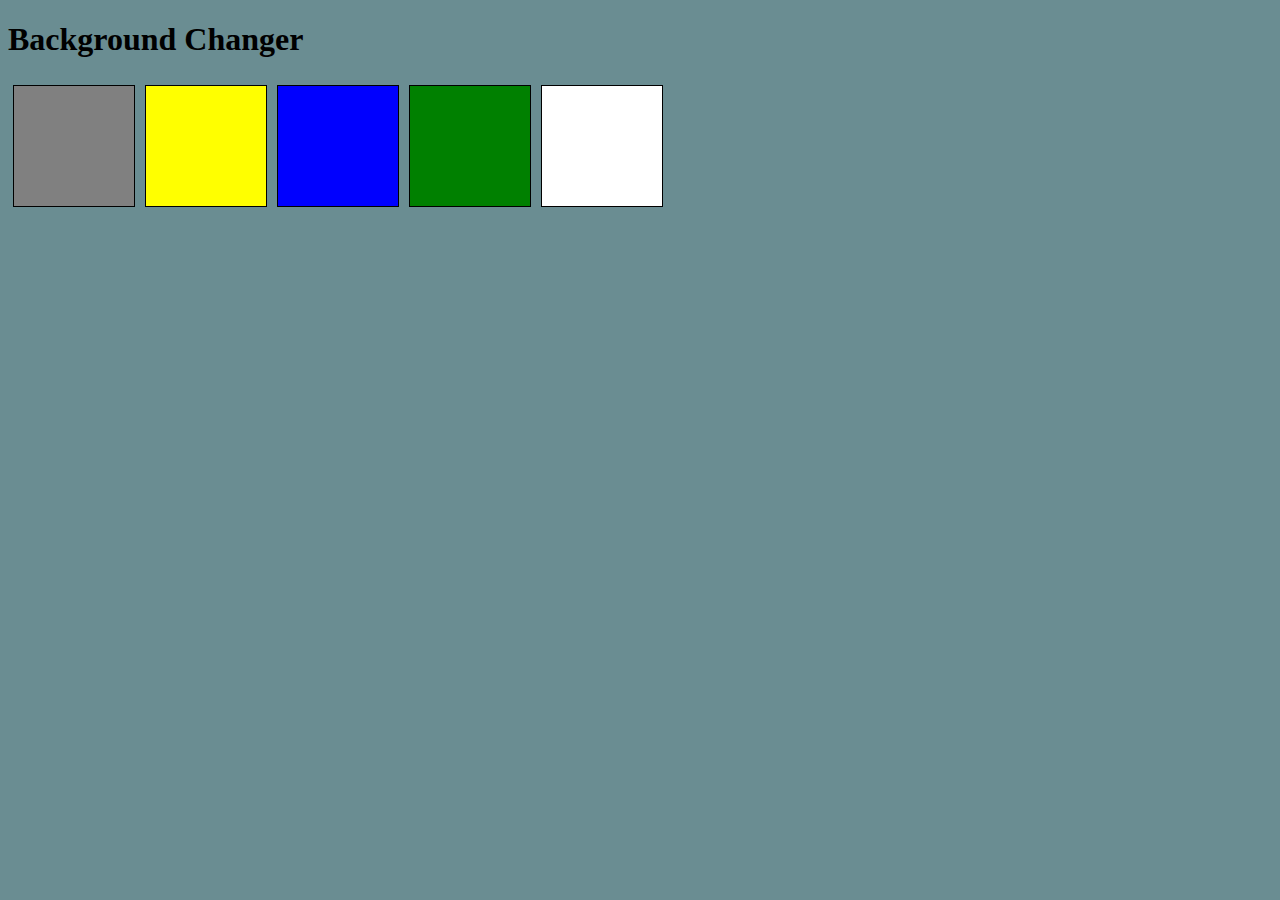
<file: ColorChanger/index.html>
<!DOCTYPE html>
<html lang="en">
  <head>
    <meta charset="UTF-8" />
    <meta name="viewport" content="width=device-width, initial-scale=1.0" />

    <title>Background changer using JavaScript</title>
    <link rel="stylesheet" href="style.css" />
  </head>
  <body>
    <h1>Background Changer</h1>
    <div id="colorbox">
      <span class="button" id="grey"></span>
      <span class="button" id="yellow"></span>
      <span class="button" id="blue"></span>
      <span class="button" id="green"></span>
      <span class="button" id="white"></span>
    </div>

    <script src="color.js"></script>
  </body>
</html>
</file>
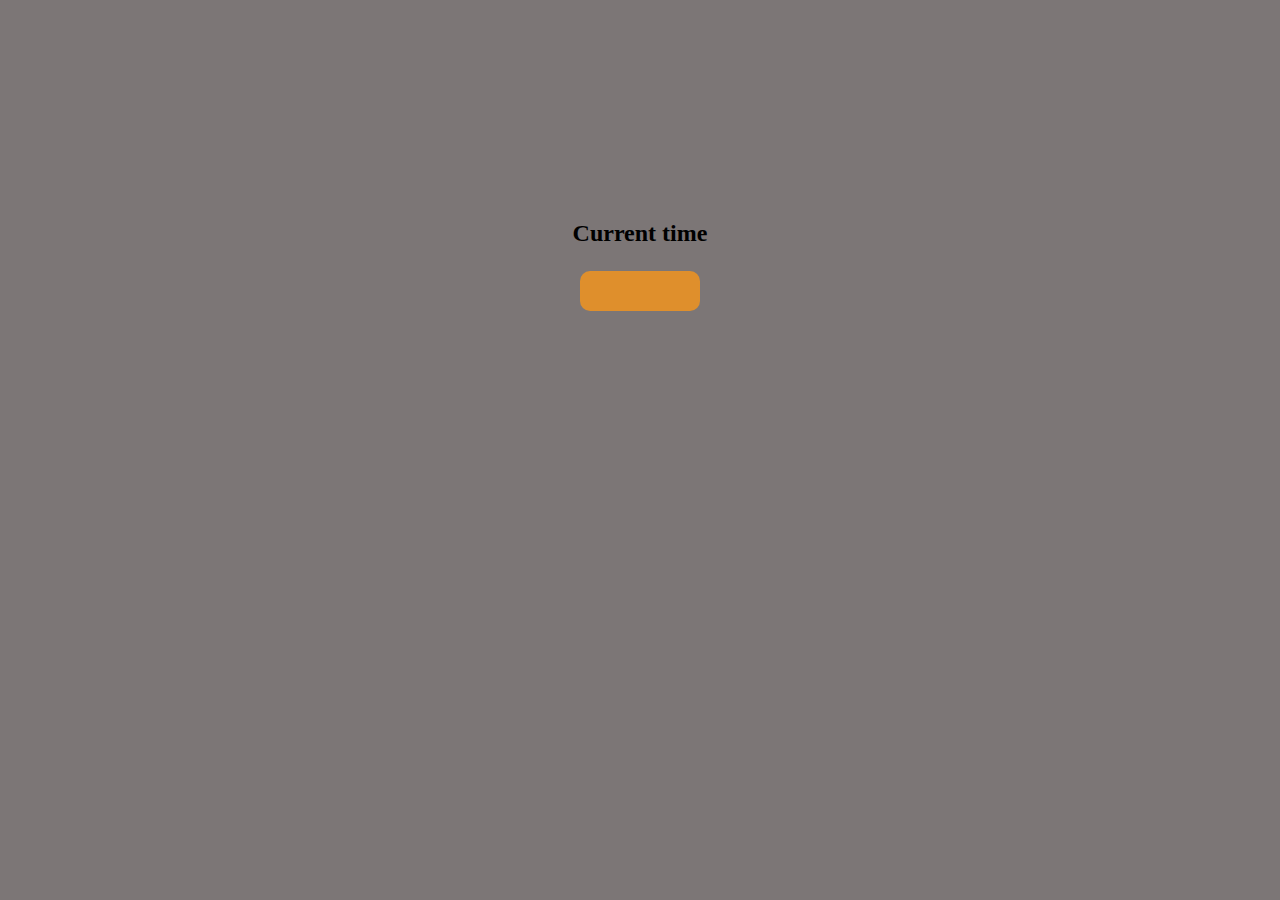
<file: DigitalClock/index.html>
<!DOCTYPE html>
<html lang="en">
<head>
    <meta charset="UTF-8">
    <meta name="viewport" content="width=device-width, initial-scale=1.0">
    <link rel="stylesheet" href="style.css">
    <title>Digital clock</title>
    
</head>
<body>
    
    <div class="clock">
    <h2 >Current time</h2>
    <div  id="time"><span></span></div>
    </div>
    <script src="clock.js"></script>
</body>
</html>
</file>
<file: ColorChanger/style.css>
body {
    background-color: rgb(106, 141, 146);
  }
  .button {
    height: 20px;
    width: 20px;
    padding: 50px;
    margin: 5px;
    border: 1px solid black;
  }
  div {
    display: flex;
    align-items: center;
  }
  #grey {
    background-color: grey;
  }
  #yellow {
    background-color: yellow;
  }
  #blue {
    background-color: blue;
  }
  #green {
    background-color: green;
  }
  #white {
    background-color: white;
  }
</file>
<file: DigitalClock/style.css>
body{
background-color: rgb(124, 118, 118);
        }
        .clock{
            height: 500px;
display: flex;
flex-direction: column;
align-items: center;
justify-content: center;
text-align: center;
        }
        #time{
border-radius: 10px;
padding: 20px;
margin:5px;

background-color: rgb(223, 143, 44);
color: white;
width: 80px;
        }
</file>
